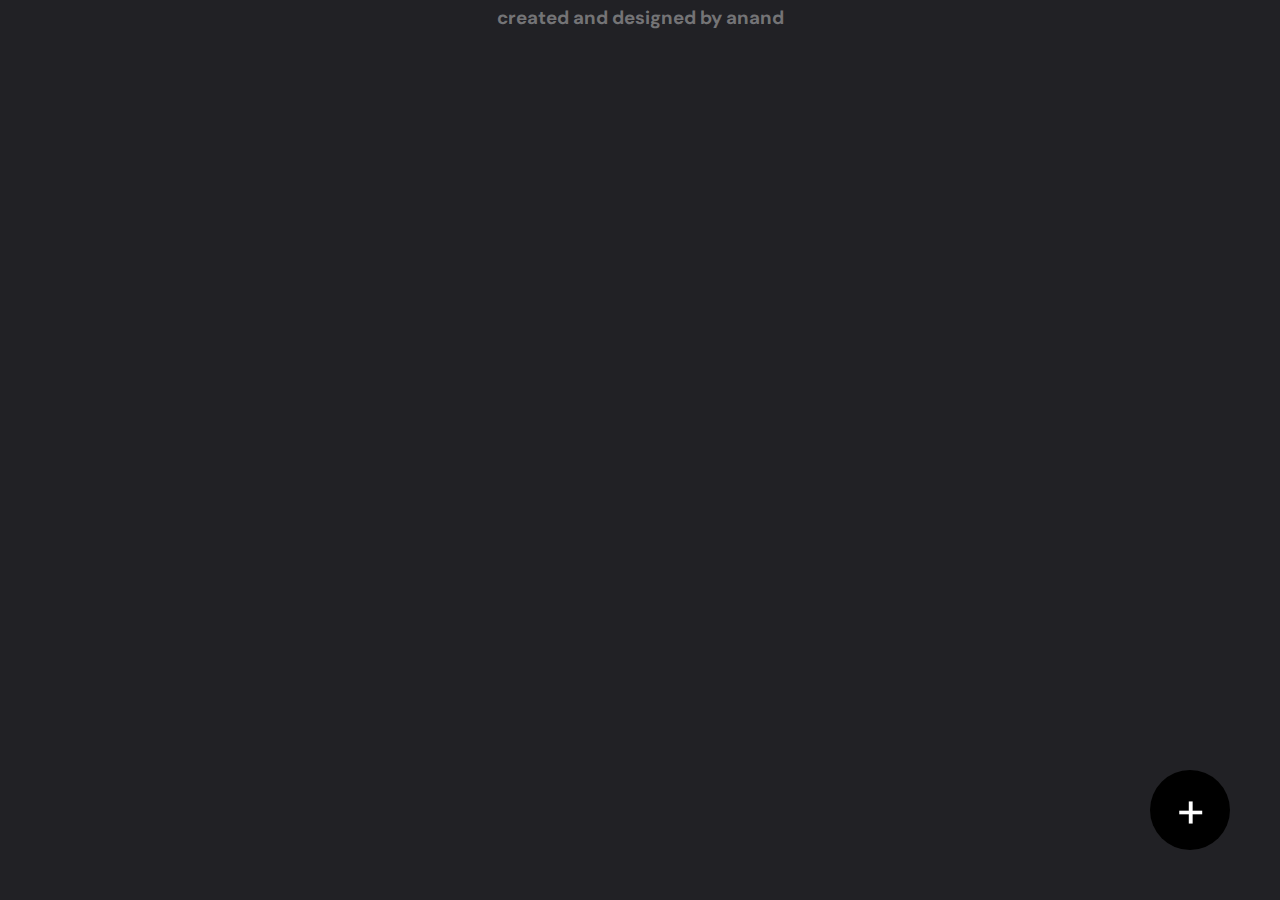
<file: index.html>
<!DOCTYPE html>
<html lang="en">

<head>
    <meta charset="UTF-8">
    <meta http-equiv="X-UA-Compatible" content="IE=edge">
    <meta name="viewport" content="width=device-width, initial-scale=1.0">
    <title>notes</title>
    <link rel="stylesheet" href="style.css">
<link rel="stylesheet" href="https://fonts.googleapis.com/css2?family=Material+Symbols+Outlined:opsz,wght,FILL,GRAD@20..48,100..700,0..1,-50..200" />

</head>


<body>





    <h3 class="authername">created and designed by anand</h3>
    <p class="alertHandler d-none" id="alertHandler">alertHandler template</p>

    <div class="container d-none" id="inputContainer">
        <div class="header">
            <input type="text" class="input" id="noteTitle" placeholder="title">
            <textarea name="" id="noteData" cols="30" rows="10" class="input" placeholder="take a note"></textarea>
            <div class="header_footer">
                <!-- <div></div> -->
                <button class="cancelbtn" onclick="cancel()"> cancel</button>
                <button class="submitbtn" onclick="submit()">add</button>
            </div>
        </div>
    </div>

    <div class="buttonDiv">
        <button id="addnote" onclick="addnote()">
            +
        </button>
    </div>

    <div class="notesContainer">
        <!-- <div class="note">
            <h3>dinner</h3>
            <p> pizzza at night at royak oak restoraunt with friends</p>
            <div class="notebtnContainer">
                <button  class="notesbtn" onclick="edit()"> <svg xmlns="http://www.w3.org/2000/svg" width="16" height="16"
                        fill="currentColor" class="bi bi-pencil-square" viewBox="0 0 16 16">
                        <path
                            d="M15.502 1.94a.5.5 0 0 1 0 .706L14.459 3.69l-2-2L13.502.646a.5.5 0 0 1 .707 0l1.293 1.293zm-1.75 2.456-2-2L4.939 9.21a.5.5 0 0 0-.121.196l-.805 2.414a.25.25 0 0 0 .316.316l2.414-.805a.5.5 0 0 0 .196-.12l6.813-6.814z" />
                        <path fill-rule="evenodd"
                            d="M1 13.5A1.5 1.5 0 0 0 2.5 15h11a1.5 1.5 0 0 0 1.5-1.5v-6a.5.5 0 0 0-1 0v6a.5.5 0 0 1-.5.5h-11a.5.5 0 0 1-.5-.5v-11a.5.5 0 0 1 .5-.5H9a.5.5 0 0 0 0-1H2.5A1.5 1.5 0 0 0 1 2.5v11z" />
                    </svg> </button>
                <button  class="notesbtn" > 
                    <svg xmlns="http://www.w3.org/2000/svg" width="16" height="16" fill="currentColor"
                        class="bi bi-pin-fill" viewBox="0 0 16 16">
                        <path
                            d="M4.146.146A.5.5 0 0 1 4.5 0h7a.5.5 0 0 1 .5.5c0 .68-.342 1.174-.646 1.479-.126.125-.25.224-.354.298v4.431l.078.048c.203.127.476.314.751.555C12.36 7.775 13 8.527 13 9.5a.5.5 0 0 1-.5.5h-4v4.5c0 .276-.224 1.5-.5 1.5s-.5-1.224-.5-1.5V10h-4a.5.5 0 0 1-.5-.5c0-.973.64-1.725 1.17-2.189A5.921 5.921 0 0 1 5 6.708V2.277a2.77 2.77 0 0 1-.354-.298C4.342 1.674 4 1.179 4 .5a.5.5 0 0 1 .146-.354z" />
                    </svg> </button>
                    
                    </button>
                </div>
                
            

                    
            </div>     -->
        </div>

    </div>

    <!-- <div class="clr">
        <button  onclick="clr()"> clr </button>
    </div> -->




    <div class="noteCardHandler display-none " id="noteCardHandler">


        <h3 id="noteCardHandlerTitle">
        </h3>
        <p id="noteCardHandlerData">
        </p>
        <div class="btnContainer">
            <button>save</button>
            <button>delete</button>
        </div>
    </div>







    <script src="/app.js"></script>

</body>

</html>
</file>
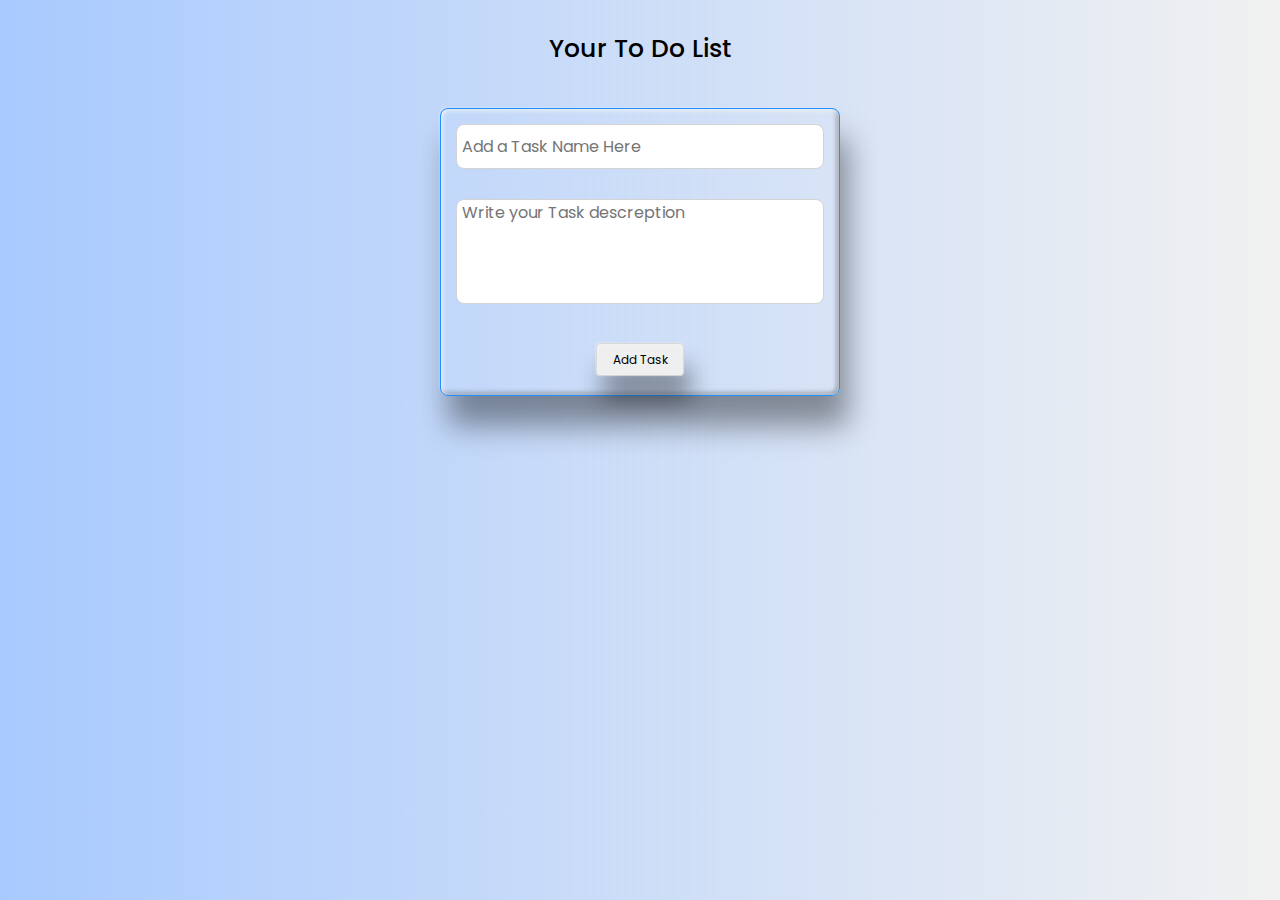
<file: test/test.html>
<!DOCTYPE html>
<html lang="en">

<head>
    <meta charset="UTF-8">
    <meta http-equiv="X-UA-Compatible" content="IE=edge">
    <meta name="viewport" content="width=device-width, initial-scale=1.0">
    <title>Todo list App</title>
    <link rel="stylesheet" href="test.css">
    <!-- CSS only -->
    
    <!-- <link href="https://cdn.jsdelivr.net/npm/bootstrap@5.2.1/dist/css/bootstrap.min.css" rel="stylesheet" integrity="sha384-iYQeCzEYFbKjA/T2uDLTpkwGzCiq6soy8tYaI1GyVh/UjpbCx/TYkiZhlZB6+fzT" crossorigin="anonymous"> -->
</head>

<body>

    <section class="container">
        <h3>Your To Do List</h3>


        <div class="sub-container">
            <input type="text" class="usertask" id="taskname" placeholder="Add a Task Name Here">
            <!-- <inpu type="text" class="usertaskdesc" id="taskdescription" placeholder="write your Task descreption"> -->
            <textarea class="usertaskdesc" placeholder="Write your Task descreption" name="" id="taskdescription"
                cols="3" rows="10"></textarea>
            <p class="alert" id="prompt1">fill all the fields</p>
            <!-- <p class=" alert " id="prompt2">user registered successfully</p> -->
            <button class="addbtn" id="taskbtn" onclick="whileclick()">Add Task</button>
        </div>


    </section>

    <!-- <section class="gen-container">
            <div class="newdiv" id="newdiv-id">
                <h4>Task Name</h4>
                <p>Task descreption</p>
            </div>
    
        </section> -->

    <div class="outer-card">
        <!-- <div class="inner-card">
            <h4></h4>
            <p></p>
        </div> -->
    </div>













    <script src="test.js"></script>
</body>

</html>
</file>
<file: style.css>
@import url('https://fonts.googleapis.com/css2?family=DM+Sans:wght@400;500;700&display=swap');




::-webkit-scrollbar {
    width: 8px;
    height: 400px;
}
 
::-webkit-scrollbar-track {
    /* -webkit-box-shadow: inset 0 0 6px rgba(0,0,0,0.3);  */
    border-radius: 10px;
}
 
::-webkit-scrollbar-thumb {
    border-radius: 10px;
    background-color: #333333;
    min-height: 400px;
    /* -webkit-box-shadow: inset 0 0 6px rgb(219, 43, 43); #c80000 */
}


.authername {
    color: rgba(255, 255, 255, 0.386);
    position: sticky;
    top: 0;
    z-index: -1;
    /* position: absolute;
    
    bottom: 0; */
    /* display: grid; */

}

* {
    font-family: 'DM Sans', sans-serif;
    color: white;
    margin: 0;
    padding: 0;
}

body {
    background-color: #212125;
    position: relative;
    display: grid;
    place-items: center;
    /* width: initial;
    height:initial; */
}

.header {
    /* border: 1px solid; */
    /* width: 400px; */
    box-sizing: border-box;
    width: 100%;
}

.container {
    width: 450px;
    margin: 2px;
    padding: 5px;
    border-radius: 10px;
    background-color: rgb(200, 0, 0);
    position: fixed;
    bottom: 40px;
    right: 40px;
    /* transform: translate(-50%,-50%); */
    /* position: absolute; */
    /* display: grid; */
    /* align-content: center;
    justify-content: center; */
    z-index: 1;
}

.d-none {
    display: none;
    width: 0;
}

.tran {
    animation: show .5s ease-in-out;
    /* transition: 3s ease-in-out; */
}

@keyframes show {
    0% {
        /* transform: translateY(-20px); */
        opacity: 0;

    }

    50% {
        /* transform: rotate(-100px); */
        /* transform: translateY(20px); */
        opacity: .5;
    }

    100% {
        /* transform: rotate(100px); */
        transform: translate(0px);

        opacity: 1;
    }
}

.animateNote {
    animation: animateNote .7s ease-in-out;
}

@keyframes animateNote {
    0% {
        /* transform: translateY(-20px); */
        /* width: 50px; */
        opacity: 0;
    }

    50% {
        /* transform: rotate(-100px); */
        /* transform: translateY(20px); */
        opacity: .5;
    }

    100% {
        /* transform: rotate(100px); */
        transform: translate(0px);
        /* width: initial; */
        opacity: 1;
    }
}

.buttonDiv {
    position: fixed;
    bottom: 50px;
    right: 50px;
}

.buttonDiv button {
    border-radius: 50%;
    width: 80px;
    height: 80px;
    font-size: 50px;
}

input {
    width: 100%;
    margin: 0 auto;
    box-sizing: border-box;
    border-radius: 8px 8px 0 0;
    outline: none;
    border: 2px solid rgba(133, 133, 133, 0);
    border-bottom: none;
    /* font-size: 18px; */
    font-weight: 600;
    height: 50px;
    background-color: #212125;
    font-size: 18px;
}

textarea {
    resize: none;
    box-sizing: border-box;
    border: 2px solid rgba(133, 133, 133, 0);
    background-color: #212125;
    margin: 0 auto;
    width: 100%;

    border-radius: 0 0 8px 8px;
    border-top: 0;
    outline: none;
    font-size: 15px;
}

.input {
    padding: 5px 10px;

}

.notesContainer {
    padding: 10px;
    min-width: 600px;

    margin: 0 auto;
    border-radius: 10px;
    display: grid;
    grid-template-columns: repeat(3, 300px);
    gap: 8px;

}

::-webkit-input-placeholder {
    color: rgb(181, 181, 181);
    font-family: 'DM Sans', sans-serif;
}

button {
    background-color: rgb(0, 0, 0);
    color: white;
    padding: 5px 25px;
    font-size: 15px;
    cursor: pointer;
    border-radius: 8px;
    border-color: transparent;
}

button:hover {
    background-color: rgb(91, 91, 91);
    border-color: #00000000;
}

.note {
    padding: 10px;
    border: 2px solid rgb(133, 133, 133);
    border-radius: 8px;
    overflow-y: auto;
    cursor: pointer;
    background-color:  #212125;
}

.header_footer {
    /* display: flex;
    justify-content: space-between; */
    opacity: 1;
}

.header_footer button {
    width: 100px;
}

.header_footer {

    display: flex;
    justify-content: space-between;
}

h1 {
    margin: 5px;
}

h2 {
    margin: 5px;
}

h3 {
    margin: 5px;
}

h4 {
    margin: 5px;
}

h5 {
    margin: 5px;
}

h6 {
    margin: 5px;
}

.note p {
    margin: 5px;
    color: rgb(194, 194, 194);
    height: 30px;
    word-wrap: break-word;
    overflow:visible;

    white-space: nowrap; 
    /* width: 50px;  */
    overflow: hidden;
    text-overflow: ellipsis; 

}

.note h3 {
    /* overflow-x:hidden; */

    white-space: nowrap;
    /* width: 50px;  */
    overflow: hidden;
    text-overflow: ellipsis;

}



.noteCardPage {
    width: 100vw;
    height: 100vh;
    display: grid;
    place-items: center;
    position: absolute;
    top: 0;
    left: 0;
}

.notebtnContainer{
    display: flex;
    justify-content: space-between;
}
.notesbtn{
  width: 0px;
  background-color: transparent;

}




/* body::-webkit-scrollbar */


.alertHandler {
    text-align: center;
    /* height: 20px; */
    box-sizing: border-box;
    justify-self: center;
    align-items: center;
    justify-content: center;
    background-color: rgb(220, 220, 220);
    color: rgb(0, 0, 0);
    padding: 5px 20px;
    border-radius: 50px;
    /* margin-top: 30px; */
    position: fixed;
    top: 5px;
    /* top: 10px;
    left: 50%;
    transform: translate(-50%,-50%); */
    place-items: center;
}



.noteCardHandler {
    width: 400px;
    height: 300px;
    border: 2px solid rgb(133, 133, 133);
    padding: 10px;
    border-radius: 10px;
    display: grid;
    grid-template-rows: 50px 200px 50px;
    position: fixed;
    bottom:10px;
    background-color:#212125;
    /* position: absolute; */

}

.noteCardHandler p {
    margin: 5px;
    border-top: 2px solid rgb(133, 133, 133);
    color: rgb(194, 194, 194);

    padding-top: 10px;
}

#noteCardHandlerTitle {
    height: 50px;
    align-items: flex-start;

}

.btnContainer {
    padding-top: 10px;
    display: flex;
    justify-content: space-between;
    /* align-self: flex-end; */
    border-top: 2px solid rgb(133, 133, 133);

}

@media screen and (max-width:992px) {
    .notesContainer {
        /* width: 300px; */
        /* background-color: red; */
        min-width: 300px;
        /* max-width: 800px; */
        /* height: 400px; */

        grid-template-columns: repeat(3, 240px);
        gap: 8px;
        padding: 10px;
        /* background-color: blue; */
    }

    .note {
        /* width: 200px; */
        margin: 0px;

    }

    .container {
        width: 400px;
        /* height: 150px; */
    }

}

@media screen and (max-width:768px) {
    .notesContainer {
        /* width: 300px; */
        /* background-color: red; */
        min-width: 300px;
        /* height: 400px; */

        grid-template-columns: repeat(3, 180px);
        gap: 6px;
        padding: 6px;
        /* background-color: rgb(238, 0, 255); */
    }

    .note {
        /* width: 200px; */
        margin: 0px;
        padding: 5px;

    }

    .container {
        width: 400px;
        /* height: 150px; */
    }

    

}

@media screen and (max-width:576px) {
    .notesContainer {
        /* width: 300px; */
        /* background-color: red; */
        min-width: 300px;
        /* height: 400px; */

        grid-template-columns: repeat(1, 300px);
        gap: 3px;
        padding: 3px;
        /* background-color: rgb(255, 247, 0); */
    }

    .note {
        /* width: 200px; */
        margin: 0px;
        padding: 5px;
        border: 2px solid rgb(133, 133, 133);

    }

    p {
        font-size: 12px;
    }

    h3 {
        font-size: 15px;
    }

    .container {
        /* width: 100%; */
        width: 300px;
        /* height: 300px; */
        margin: 1px;
        padding: 3px;
        border-radius: 5px;
        background-color: rgb(200, 0, 0);
        position: fixed;
        bottom: 30px;
        right: 0px;
        /* height: 150px; */
    }

    .btnContainer {
        padding-top: 5px;
        /* align-items: center; */
        /* justify-content: center; */
        /* width: 100%; */
    }

    textarea {
        height: 150px;
    }

    .noteCardHandler {
        width: 300px;
        height: 235px;
        display: grid;
        grid-template-rows: 40px 150px 40px;
        padding: 5px;
        /* margin: 5px; */
        /* background-color: red; */
    }

    #noteCardHandlerTitle {
        /* padding: 5px; */
        height: 30px;
        margin-bottom: 2px solid rgba(133, 133, 133, 0);
    }
}



.display-none {
    display: none;
    width: 0;
}
</file>
<file: test/test.css>
@import url('https://fonts.googleapis.com/css2?family=Alegreya+Sans+SC:wght@100&family=Poppins:wght@100;200;300;400;500;600;700;800&display=swap');

*,
::after,
::before {
    margin: 0;
    padding: 0;
    box-sizing: border-box;
    font-family: 'Poppins', sans-serif;
}

body{
    background: rgb(25,114,254);
    background: linear-gradient(90deg, rgba(25,114,254,0.3757878151260504) 0%, rgba(241,241,241,1) 100%);
}
.container {
    display: flex;
    flex-direction: column;
    justify-content: center;
    align-items: center;
    /* background: #FFFDE3; */
}
.sub-container {
    display: flex;
    flex-direction: column;
    justify-content: center;
    border: 1px solid dodgerblue;
    align-items: center;
    padding: 15px;
    border-radius: 8px;
    margin: 10px;
    /* max-width: 500px; */
    min-width: 400px;
    box-sizing: border-box;
    /* background: #EEF2E6; */
    box-shadow: -1px -1px 2px rgba(255, 255, 255, 0.25),
    inset 1px 1px 5px rgba(255, 255, 255, 0525),
    8px 30px 30px rgba(0, 0, 0, 0.4),
    inset -2px -2px 5px rgba(0, 0, 0, 0.4);
}

h3 {
    font-size: 25px;
    font-weight: 500;
    margin: 30px 0;
}



.usertask {
    width: 100%;
    height: 45px;
    margin-bottom: 30px;
    border: 1px solid lightgrey;
    border-radius: 8px;
    font-size: 16px;
    padding-left: 5px;
}

.usertaskdesc {
    width: 100%;
    height: 105px;
    margin-bottom: 5px;
    border: 1px solid lightgrey;
    border-radius: 8px;
    font-size: 16px;
    padding-left: 5px;
    resize: both;
}

.usertask:focus {
    outline: none;
    border: 1px solid dodgerblue;
    font-size: 16px;
    padding-left: 5px;
}

.usertaskdesc:focus {
    outline: none;
    border: 1px solid dodgerblue;
    font-size: 16px;
    padding-left: 5px;
}

.addbtn {
    width: 110px;
    font-size: 15px;
    padding: 8px;
    border-radius: 5px;
    border: 1px solid lightgrey;
    cursor: pointer;
    /* background: lightgrey; */
    transform: scale(0.8);
    margin-top: 5px;
    transition: all 0.3s linear;
    box-shadow: -1px -1px 2px rgba(255, 255, 255, 0.25),
    inset 1px 1px 5px rgba(255, 255, 255, 0.25),
    8px 30px 30px rgba(0, 0, 0, 0.4);
    
}

.addbtn:hover {
    /* background: grey; */
    border: 1px solid dodgerblue;
}

.msg {
    display: none;
}

.alert {
    /* object-fit: contain; */
    visibility: hidden;
}

.alert-1 {
    color: red;
    background: rgb(242, 201, 201);
    /* width: fit-content; */
    /* object-fit: contain; */
    border-radius: 10px;
    padding: 0 10px;
}

.alert-2 {
    color: green;
    background: rgb(208, 230, 208);
    /* width: fit-content; */
    /* object-fit: contain; */
    border-radius: 10px;
    padding: 0 10px;
}

/* for created division  */
/* .newdiv{
    width: 80%;
    height: auto;
    display: flex;
    flex-direction: column;
    margin: 40px 0 ;
    justify-content: space-around;
    align-items: center;
    border: 1px solid lightgrey;
    border-radius: 8px;
    padding: 20px;
} */

/* .parentclass{
    width: fit-content;
    height: fit-content;
    display: flex;
    justify-content: space-between;
    border: 1px solid dodgerblue;
    padding: 10px;
    align-items: center;
    border-radius: 8px;
    place-content: center;
    position: relative;
    top: 400px;
}

.parentclass h3{
    font-size: 18px;
    display: flex;
    justify-content: center;
}
p{
    width: 60%;
    display: flex;
    justify-content: center;
    flex-wrap: wrap;
    font-size: 18px;
} */


.outer-card{
    display:flex;
    justify-content:center;
    flex-wrap: wrap;
}
.inner-card{
    /* background: #EEF2E6; */
    box-shadow: -1px -1px 2px rgba(255, 255, 255, 0.25),
    inset 1px 1px 5px rgba(255, 255, 255, 0.25),
    inset -2px -2px 5px rgba(0, 0, 0, 0.4);
    /* width: 300px; */
    height: auto;
    border:1px solid #ccc;
    padding:10px;
    border-radius:12px;
    display:flex;
    justify-content: space-between;
    margin:5px 10px;
    gap: 30px   ;
}
.gen-task-name{
    font-size: 16px;
    font-weight: 500;
}
.gen-descript{
    font-size: 16px;
    color: #333;
}
.usertaskdesc{
    resize: none;
}
</file>
